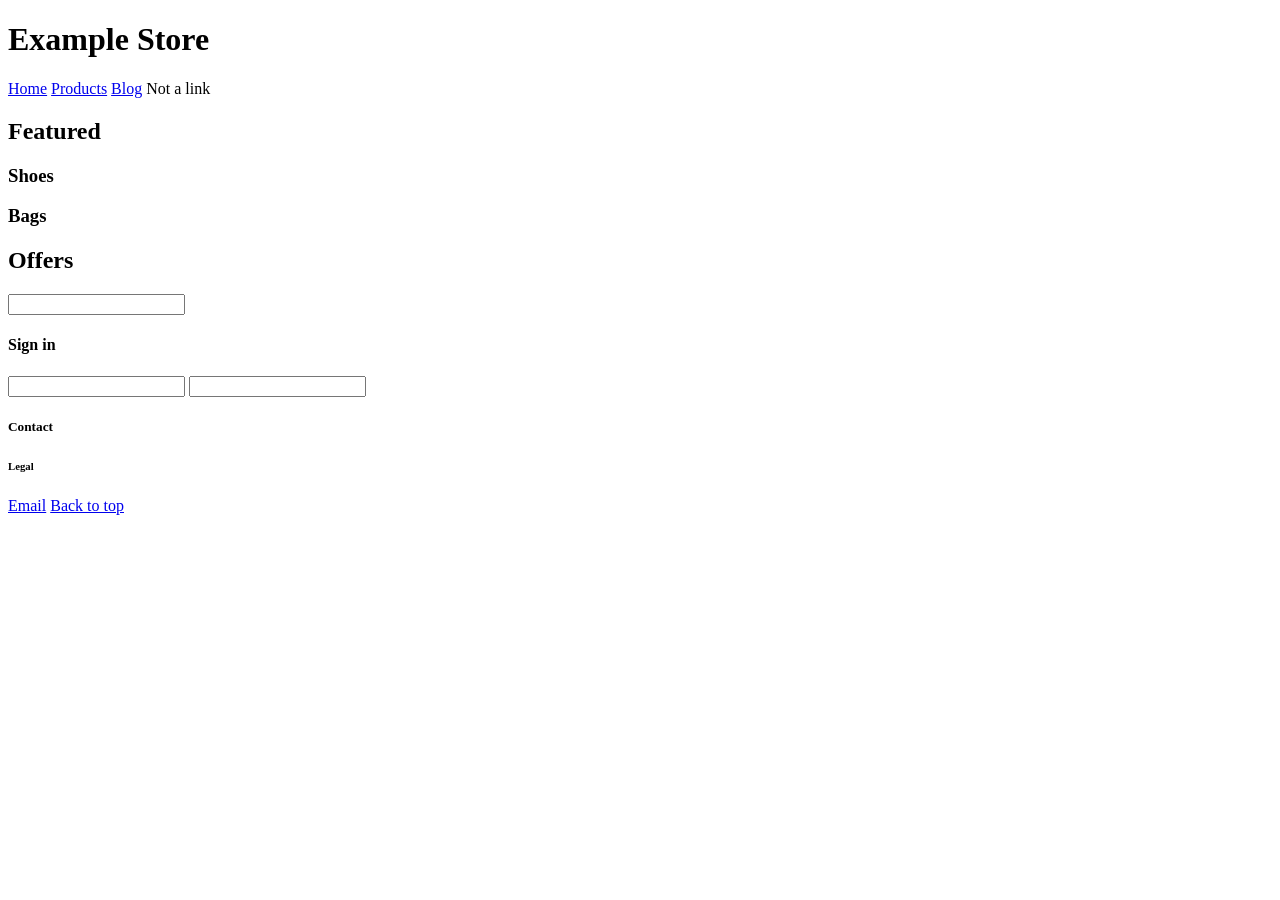
<file: internal/analyzer/testdata/html5_page.html>
<!DOCTYPE html>
<html lang="en">
<head>
  <meta charset="utf-8">
  <base href="https://cdn.example.com/">
  <base href="https://ignored.example.com/">
  <title>
    Example   Store
  </title>
</head>
<body>
  <header>
    <h1>Example Store</h1>
    <nav>
      <a href="/">Home</a>
      <a href="/products">Products</a>
      <a href="https://blog.example.org/">Blog</a>
      <a name="top">Not a link</a>
    </nav>
  </header>

  <main>
    <h2>Featured</h2>
    <h3>Shoes</h3>
    <h3>Bags</h3>
    <h2>Offers</h2>

    <form action="/search">
      <input type="search" name="q">
    </form>

    <form action="/login" method="post">
      <h4>Sign in</h4>
      <input type="text" name="user">
      <input type="password" name="pass">
    </form>
  </main>

  <footer>
    <h5>Contact</h5>
    <h6>Legal</h6>
    <a href="mailto:hello@example.com">Email</a>
    <a href="#top">Back to top</a>
  </footer>
</body>
</html>
</file>
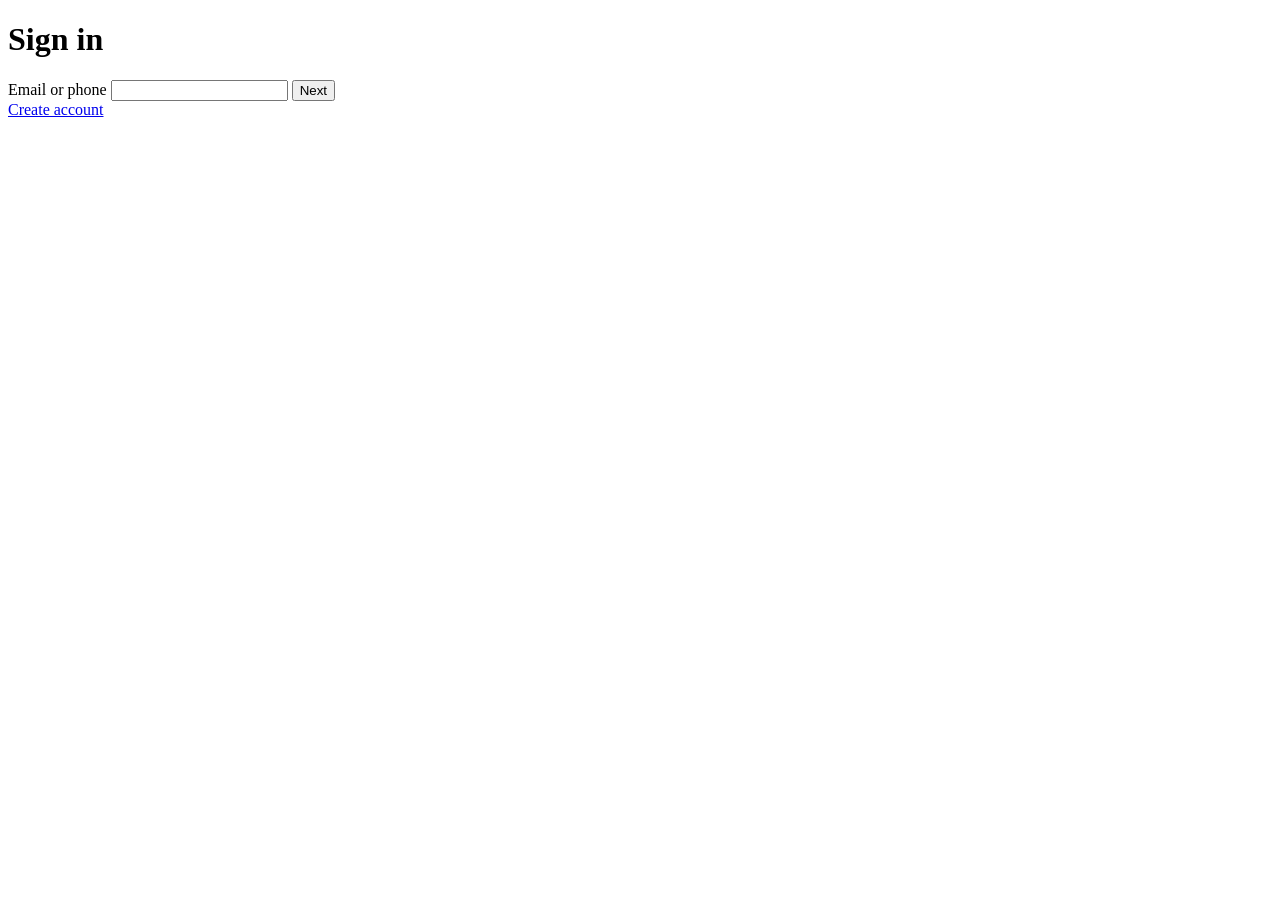
<file: internal/analyzer/testdata/identifier_first_login.html>
<!DOCTYPE html>
<html lang="en">
<head>
  <meta charset="utf-8">
  <title>Sign in</title>
</head>
<body>
  <h1>Sign in</h1>
  <form action="/signin/identifier" method="post">
    <label for="identifier">Email or phone</label>
    <input id="identifier" type="email" name="identifier" autocomplete="username webauthn">
    <button type="submit">Next</button>
  </form>
  <a href="/signup">Create account</a>
</body>
</html>
</file>
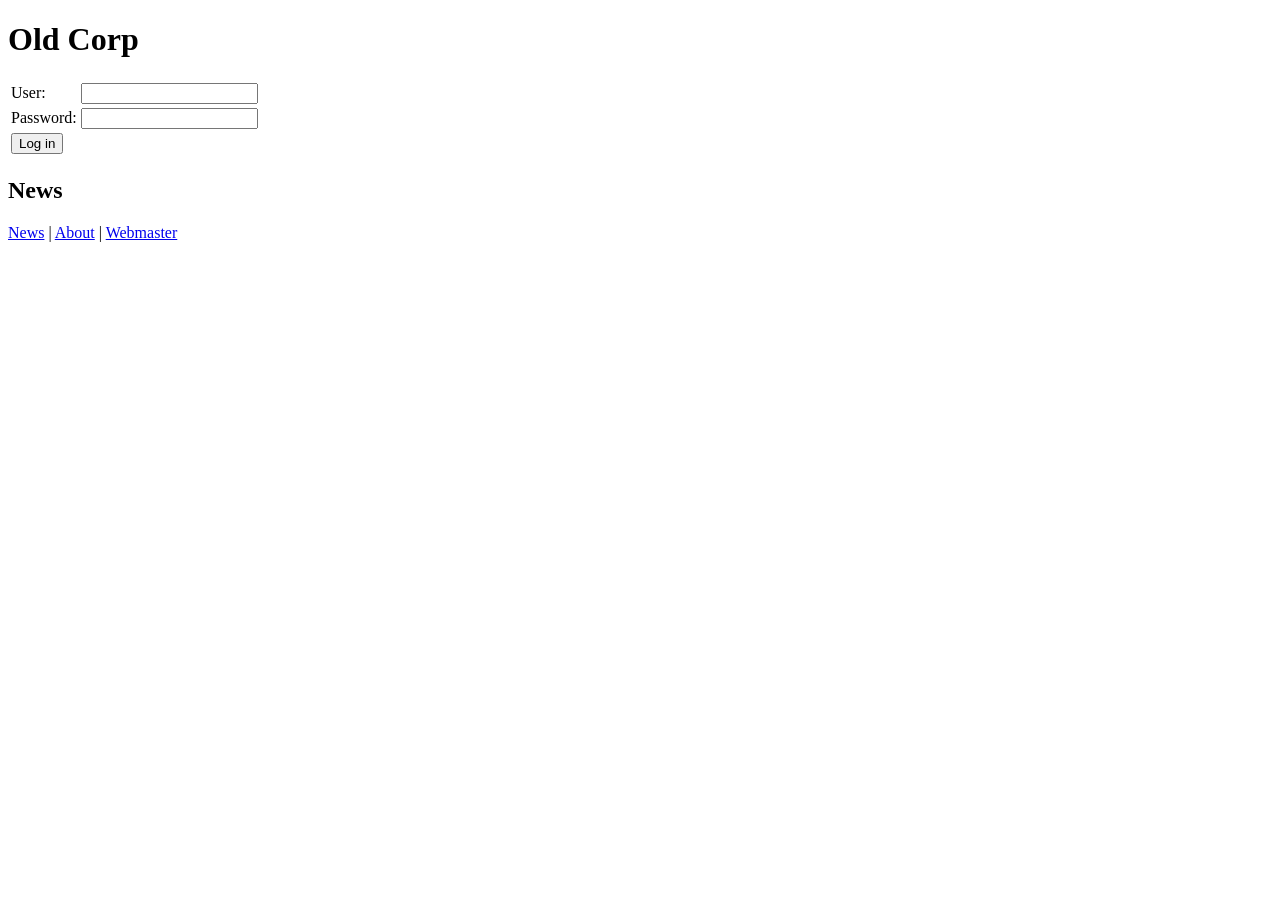
<file: internal/analyzer/testdata/legacy_html401.html>
<!DOCTYPE HTML PUBLIC "-//W3C//DTD HTML 4.01 Transitional//EN" "http://www.w3.org/TR/html4/loose.dtd">
<HTML>
<HEAD>
<TITLE>Old Corp Intranet</TITLE>
</HEAD>
<BODY BGCOLOR="#FFFFFF">
<H1>Old Corp</H1>
<FORM ACTION="login.cgi" METHOD="POST">
<TABLE>
<TR><TD>User:</TD><TD><INPUT TYPE="TEXT" NAME="user"></TD></TR>
<TR><TD>Password:</TD><TD><INPUT TYPE="PASSWORD" NAME="pass"></TD></TR>
<TR><TD COLSPAN="2"><INPUT TYPE="SUBMIT" VALUE="Log in"></TD></TR>
</TABLE>
</FORM>
<H2>News</H2>
<P>
<A HREF="news.html">News</A> |
<A HREF="http://www.oldcorp.example/about.html">About</A> |
<A HREF="mailto:webmaster@oldcorp.example">Webmaster</A>
</P>
</BODY>
</HTML>
</file>
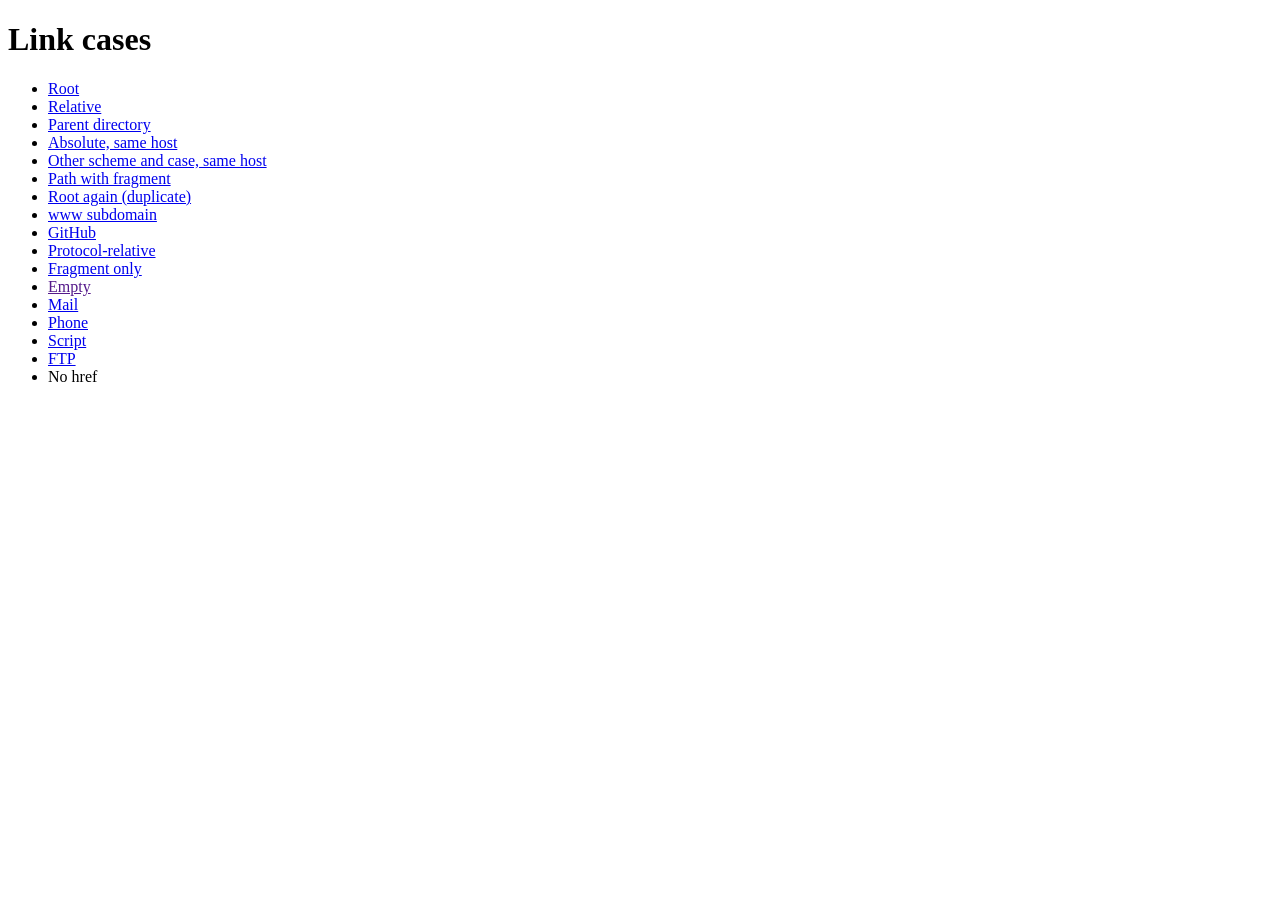
<file: internal/analyzer/testdata/links_page.html>
<!DOCTYPE html>
<html lang="en">
<head>
  <meta charset="utf-8">
  <title>Link Cases</title>
</head>
<body>
  <h1>Link cases</h1>
  <ul>
    <!-- internal -->
    <li><a href="/">Root</a></li>
    <li><a href="related.html">Relative</a></li>
    <li><a href="../about/">Parent directory</a></li>
    <li><a href="https://example.com/contact">Absolute, same host</a></li>
    <li><a href="http://EXAMPLE.com/legacy">Other scheme and case, same host</a></li>
    <li><a href="/docs#install">Path with fragment</a></li>
    <li><a href="/">Root again (duplicate)</a></li>

    <!-- external -->
    <li><a href="https://www.example.com/">www subdomain</a></li>
    <li><a href="https://github.com/golang/go">GitHub</a></li>
    <li><a href="//cdn.example.net/app.js">Protocol-relative</a></li>

    <!-- skipped -->
    <li><a href="#comments">Fragment only</a></li>
    <li><a href="">Empty</a></li>
    <li><a href="mailto:author@example.com">Mail</a></li>
    <li><a href="tel:+15550100">Phone</a></li>
    <li><a href="javascript:void(0)">Script</a></li>
    <li><a href="ftp://files.example.com/archive.zip">FTP</a></li>
    <li><a>No href</a></li>
  </ul>
</body>
</html>
</file>
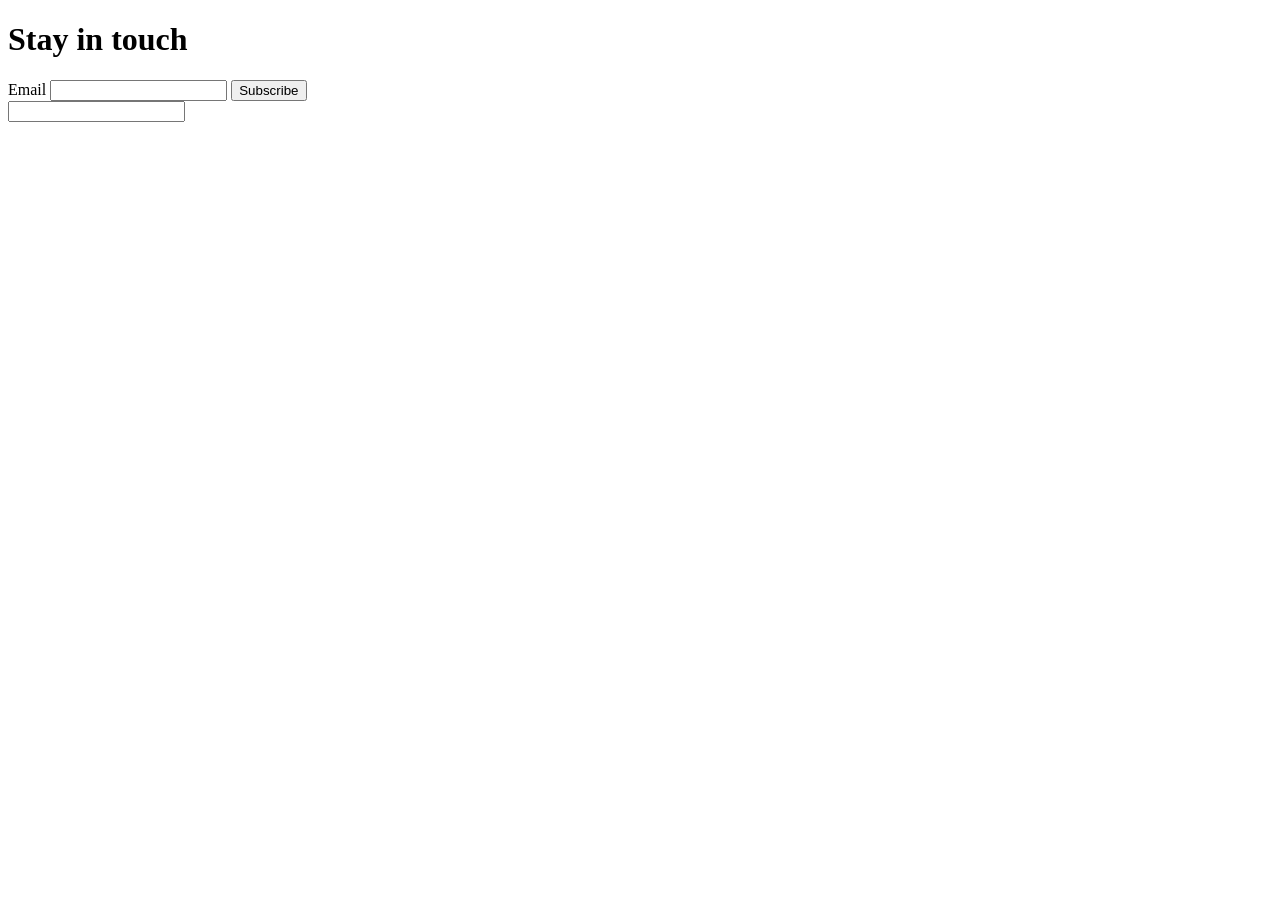
<file: internal/analyzer/testdata/newsletter_signup.html>
<!DOCTYPE html>
<html lang="en">
<head>
  <meta charset="utf-8">
  <title>Newsletter</title>
</head>
<body>
  <h1>Stay in touch</h1>
  <form action="/subscribe" method="post">
    <label for="email">Email</label>
    <input id="email" type="email" name="email" autocomplete="email">
    <button type="submit">Subscribe</button>
  </form>
  <form action="/search">
    <input type="search" name="q">
  </form>
</body>
</html>
</file>
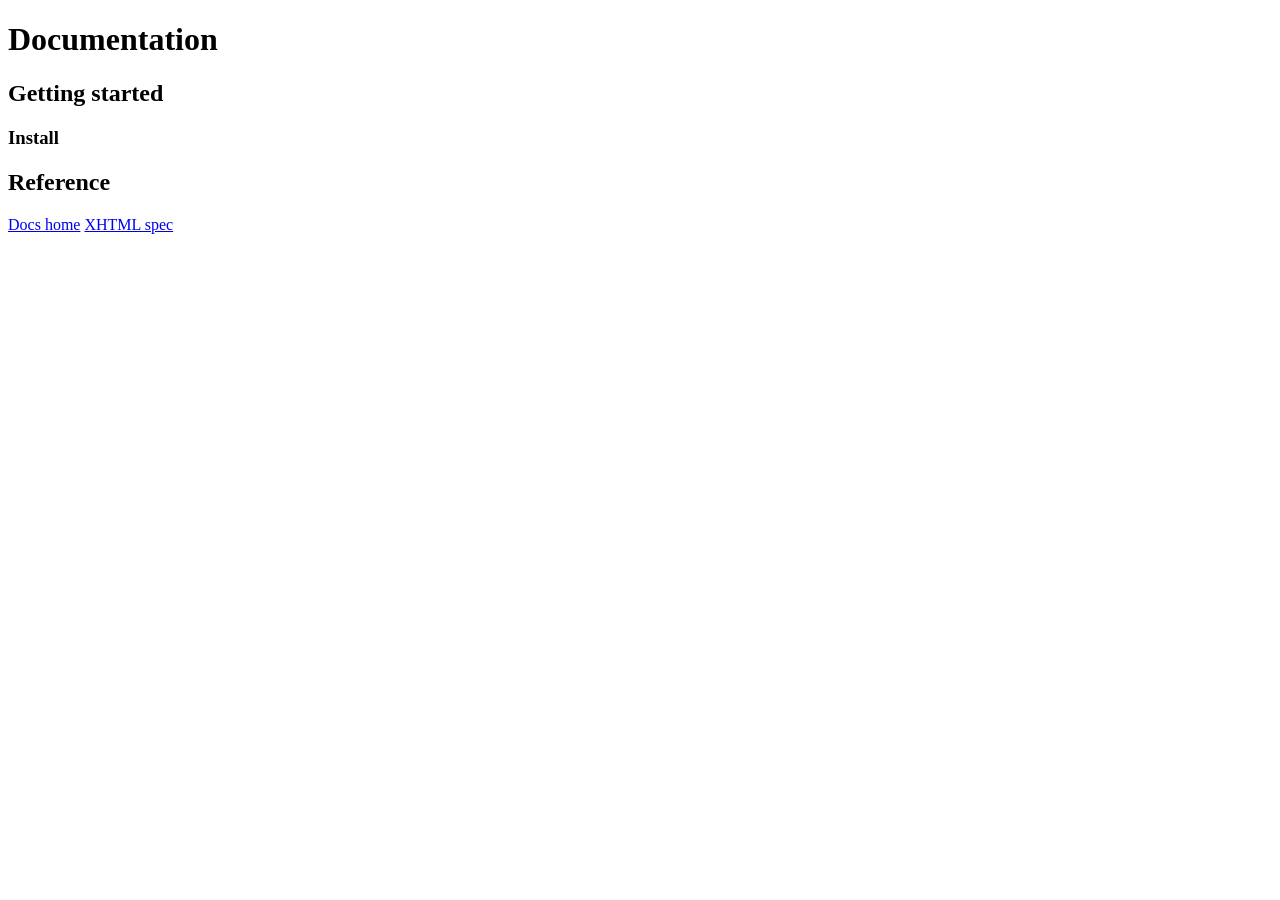
<file: internal/analyzer/testdata/xhtml_strict.html>
<?xml version="1.0" encoding="UTF-8"?>
<!DOCTYPE html PUBLIC "-//W3C//DTD XHTML 1.0 Strict//EN" "http://www.w3.org/TR/xhtml1/DTD/xhtml1-strict.dtd">
<html xmlns="http://www.w3.org/1999/xhtml" xml:lang="en" lang="en">
<head>
  <meta http-equiv="Content-Type" content="text/html; charset=UTF-8" />
  <title>XHTML Docs</title>
</head>
<body>
  <h1>Documentation</h1>
  <h2>Getting started</h2>
  <h3>Install</h3>
  <h2>Reference</h2>
  <p>
    <a href="/docs/">Docs home</a>
    <a href="https://www.w3.org/TR/xhtml1/">XHTML spec</a>
  </p>
</body>
</html>
</file>
